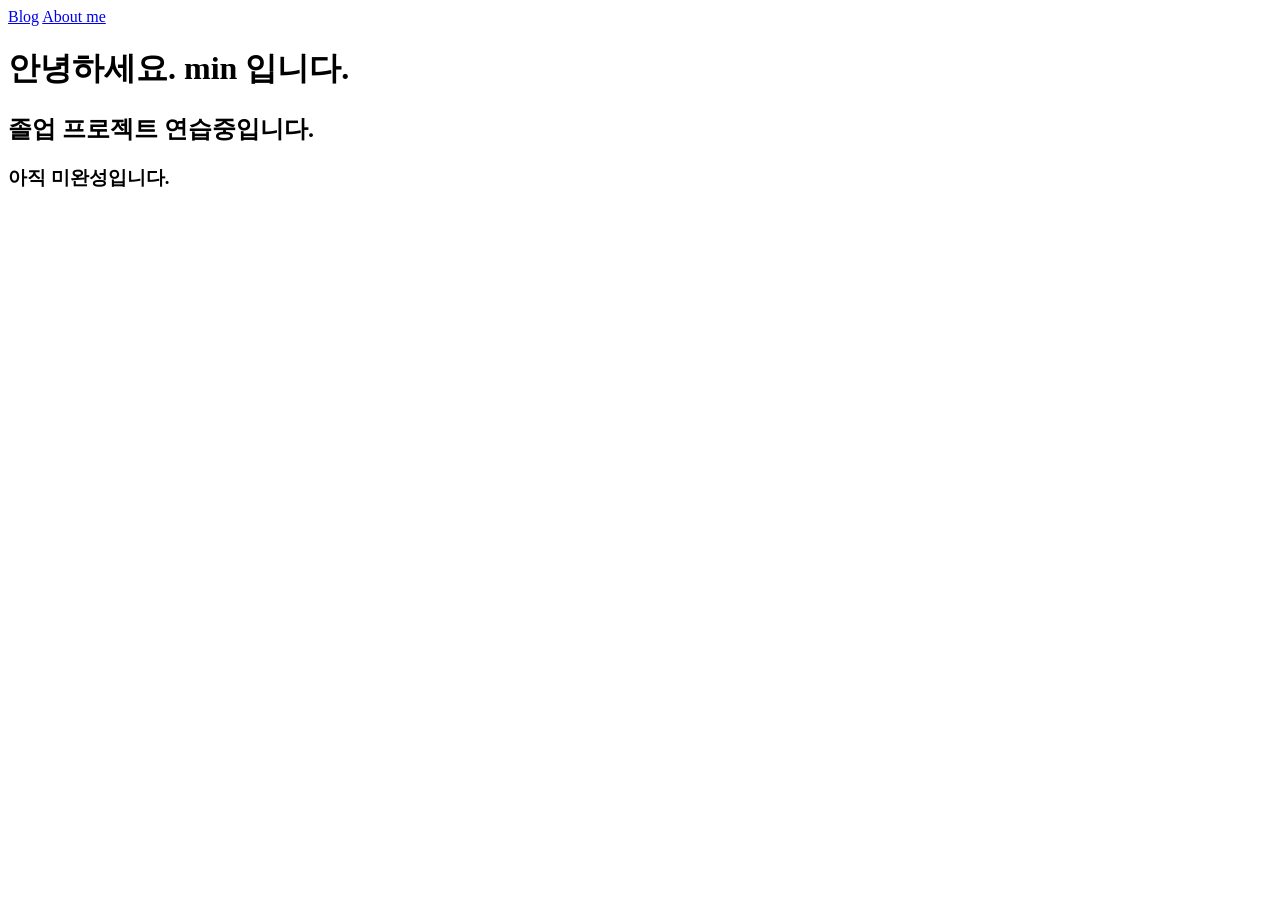
<file: templates/single_pages/about_me.html>
<!DOCTYPE html>
<html lang="ko">
<head>
    <meta charset="UTF-8">
    <title>min 입니다</title>
</head>
<body>
<nav>
  <a href="/blog/">Blog</a>
  <a href="/about_me/">About me</a>
</nav>

<h1> 안녕하세요. min 입니다.</h1>
<h2> 졸업 프로젝트 연습중입니다.</h2>
<h3> 아직 미완성입니다.</h3>
</body>
</html>
</file>
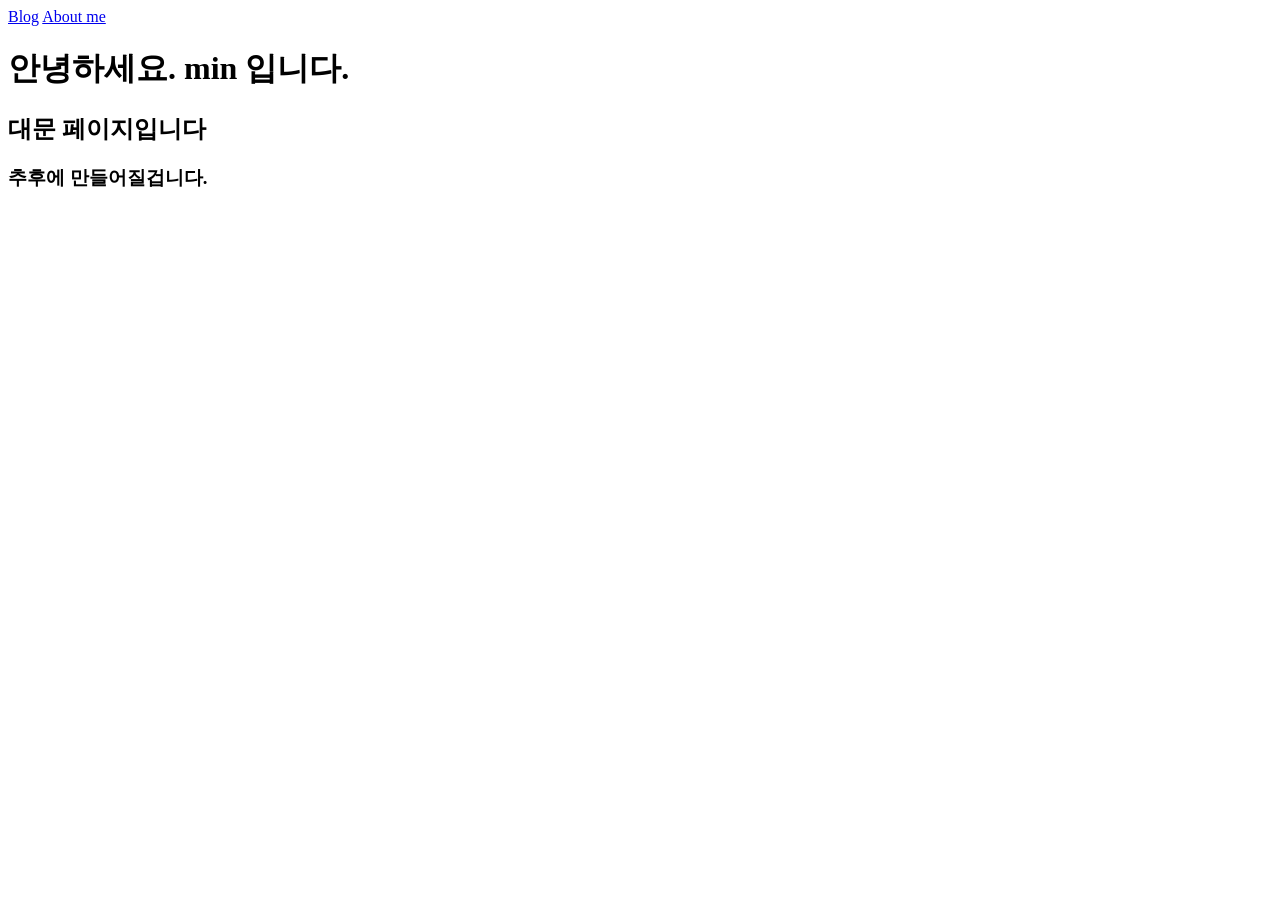
<file: templates/single_pages/landing.html>
<!DOCTYPE html>
<html lang="ko">
<head>
    <meta charset="UTF-8">
    <title>programmer min 입니다.</title>
</head>
<body>
<nav>
  <a href="/blog/">Blog</a>
  <a href="/about_me/">About me</a>
</nav>

<h1>안녕하세요. min 입니다.</h1>
<h2>대문 페이지입니다</h2>
<h3>추후에 만들어질겁니다.</h3>
</body>
</html>
</file>
